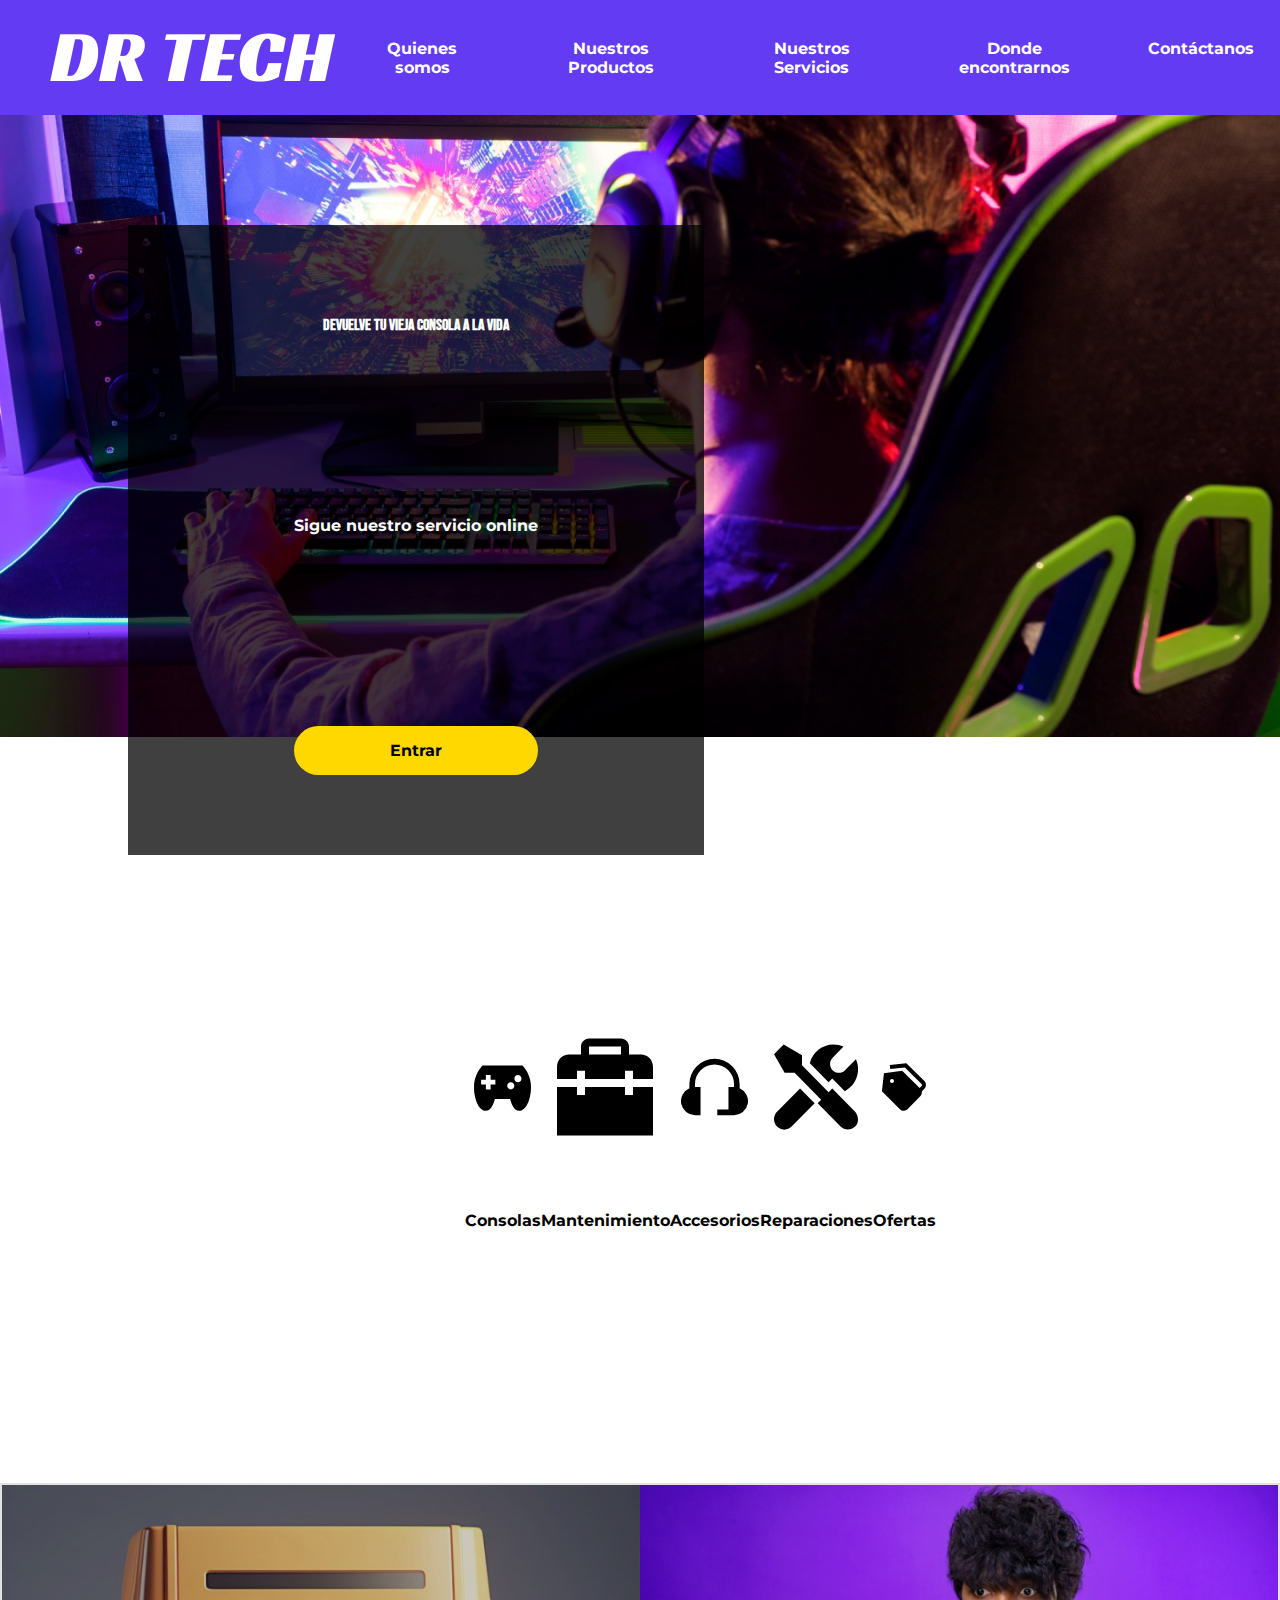
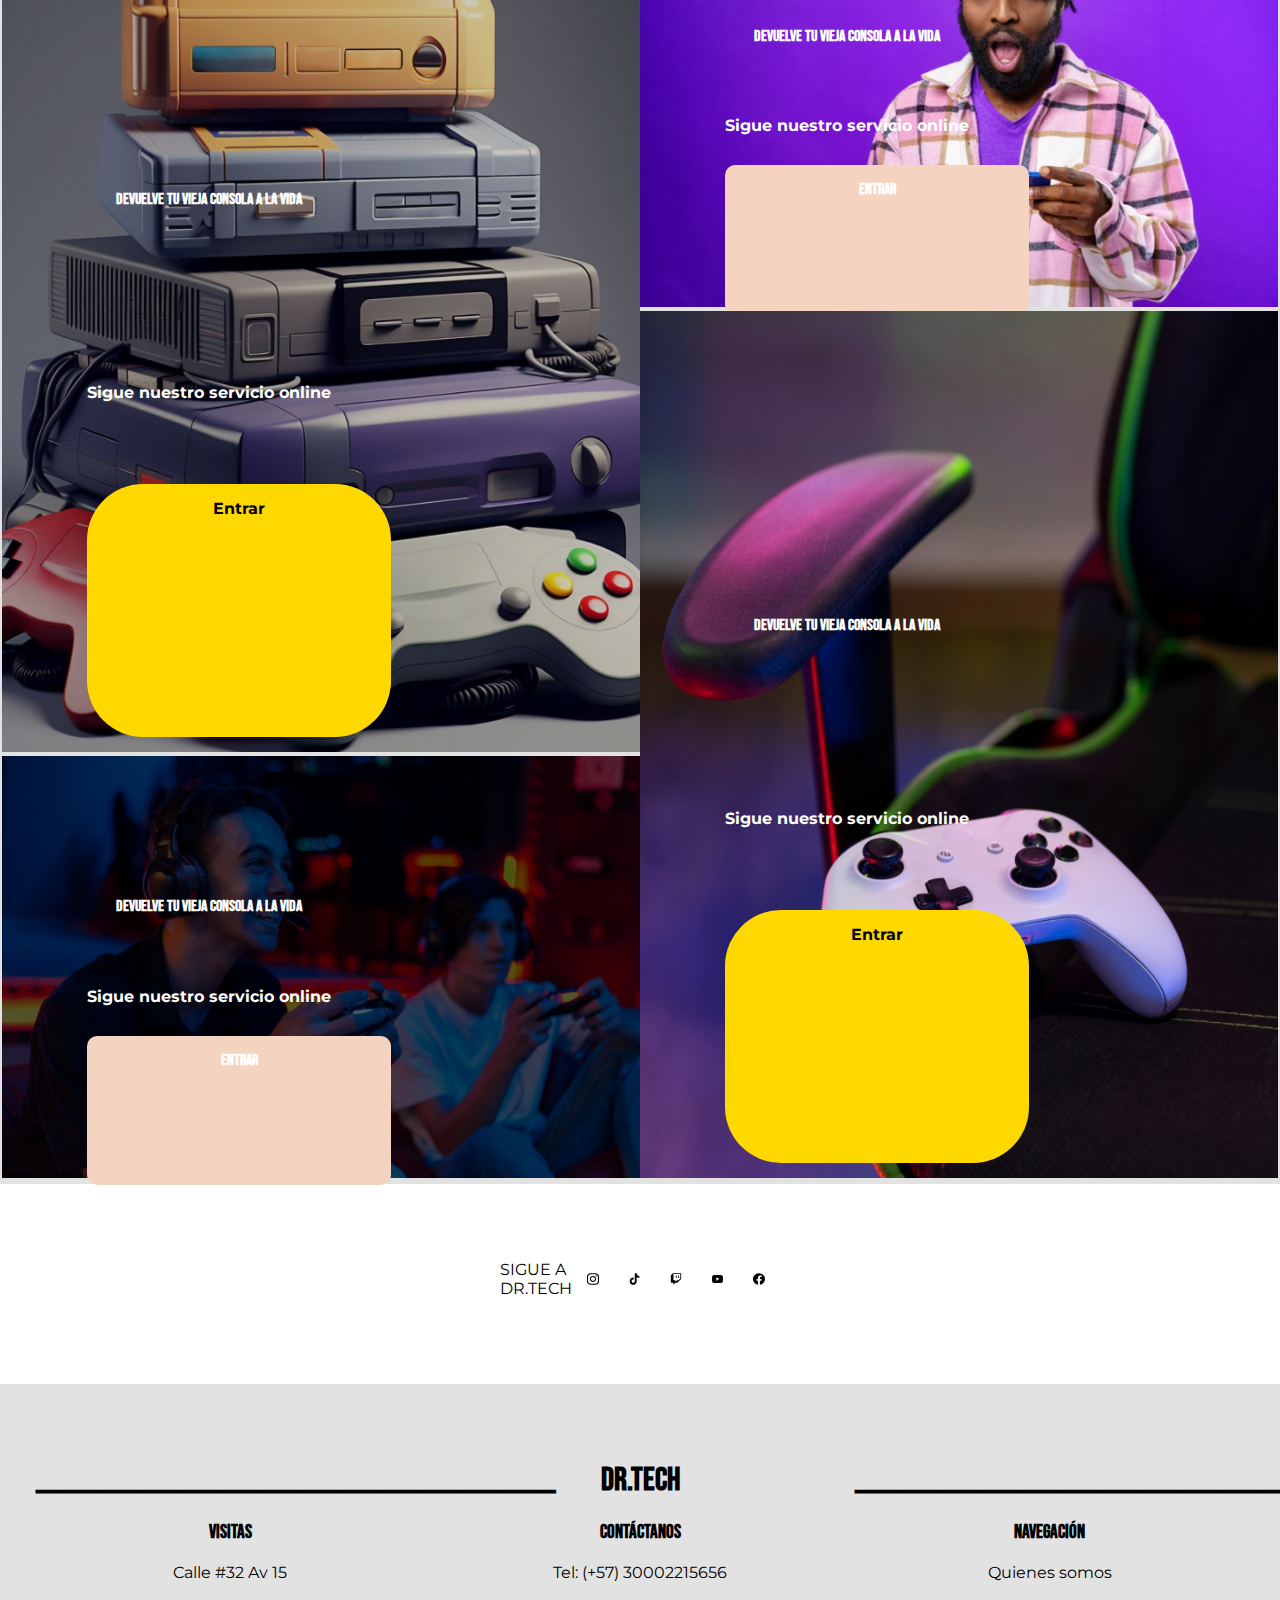
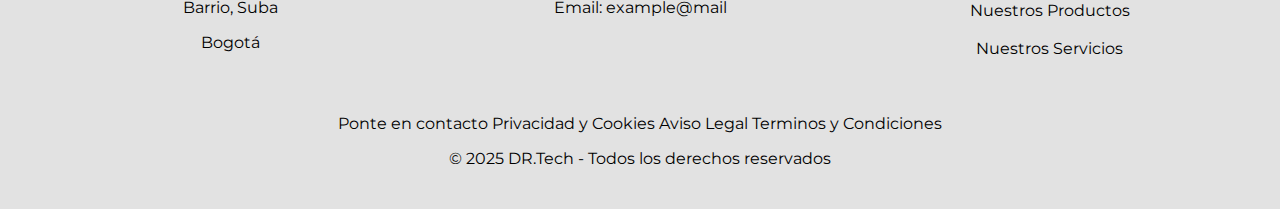
<file: index.html>
<!DOCTYPE html>
<html lang="es">
<head>
    <meta charset="UTF-8">
    <meta name="viewport" content="width=device-width, initial-scale=1.0">
    <title>DR.TECH: Reparación de controles y consolas de videojuegos</title>
    <link rel="stylesheet" href="styles.css">
</head>
<!-- Inicio de la página -->
<body>
    <header>
        <div class="header-logo">
            <img src="assests/drtechlogo3.png" alt="Logo de DR.Tech">
        </div>
        <nav class="nav-menu">
            <a href="index.html">Quienes somos</a>
            <a href="productos.html">Nuestros Productos</a>
            <a href="servicios.html">Nuestros Servicios</a>
            <a href="#footer">Donde encontrarnos</a>
            <a href="#footer">Contáctanos</a>
        </nav>
    </header>
    <!-- Imagen de portada -->
    <section class="headin">
        <div class="header-background">
            <img src="assests/header-drtech.jpg" alt="Imagen de portada" class="header-cover">
            <div class="header-overlay">
                <h1>Devuelve tu vieja consola a la vida</h1>
                <p>Sigue nuestro servicio online</p>
                <a href="#" class="boton-amarillo">Entrar</a>
            </div>
        </div>
    </section>
    <!-- Navegación entre las categorias de productos y servicios que se ofrecen -->
    <section class="categorias">
        <nav class="categorias-menu">
            <div class="casilla-categoria">
                <img src="assests/icons/gamepad.svg" alt="Consolas">
                <p>Consolas</p>
            </div>
            <div class="casilla-categoria">
                <img src="assests/icons/toolbox.svg" alt="Mantenimiento">
                <p>Mantenimiento</p>
            </div>
            <div class="casilla-categoria">
                <img src="assests/icons/headphones.svg" alt="Accesorios">
                <p>Accesorios</p>
            </div>
            <div class="casilla-categoria">
                <img src="assests/icons/tools.svg" alt="Reparaciones">
                <p>Reparaciones</p>
            </div>
            <div class="casilla-categoria">
                <img src="assests/icons/saletag.svg" alt="Ofertas">
                <p>Ofertas</p>
            </div>
        </nav>
    </section>
    <!-- Navegación entre el mosaico de imagenes -->
    <section class="hero">
        <div class="mosaico">
            <div class="mosaico-item">
                <a href="#inicio"><img src="assests/gamedevices-drtech.jpg" alt="Imagen 1"></a>
                <div class="mosaico-overlay">
                    <h2>Devuelve tu vieja consola a la vida</h2>
                    <p>Sigue nuestro servicio online</p>
                    <a href="#" class="boton-amarillo">Entrar</a>
                </div>
            </div>
            <div class="mosaico-item">
                <a href="#inicio"><img src="assests/mobilegame-drtech.jpg" alt="Imagen 2"></a>
                <div class="mosaico-overlay">
                    <h2>Devuelve tu vieja consola a la vida</h2>
                    <p>Sigue nuestro servicio online</p>
                    <a href="#" class="boton-morado">Entrar</a>
                </div>
            </div>
            <div class="mosaico-item">
                <a href="#inicio"><img src="assests/friends-drtech.jpg" alt="Imagen 3"></a>
                <div class="mosaico-overlay">
                    <h2>Devuelve tu vieja consola a la vida</h2>
                    <p>Sigue nuestro servicio online</p>
                    <a href="#" class="boton-morado">Entrar</a>
                </div>
            </div>
            <div class="mosaico-item">
                <a href="#inicio"><img src="assests/controller-drtech.jpg" alt="Imagen 4"></a>
                <div class="mosaico-overlay">
                    <h2>Devuelve tu vieja consola a la vida</h2>
                    <p>Sigue nuestro servicio online</p>
                    <a href="#" class="boton-amarillo">Entrar</a>
                </div>
            </div>
        </div>
    </section>
    <!-- Sección de redes sociales -->
    <section class="redes">
        <nav class="redes-sociales">
            <p>SIGUE A DR.TECH</p>
            <a href="https://www.instagram.com/drtechcolombia/"> <img src="assests/icons/instagram.svg" alt="Instagram"class="icono-redes"></a>
            <a href="https://www.tiktok.com/@drtechcolombia?lang=es"> <img src="assests/icons/tiktok.svg" alt="Tiktok"class="icono-redes"></a>
            <a href="https://www.twitch.tv/rutraris117"> <img src="assests/icons/twitch.svg" alt="Twitch"class="icono-redes"></a>
            <a href="https://www.youtube.com/@RutraRis117"> <img src="assests/icons/youtube.svg" alt="Youtube"class="icono-redes"></a>
            <a href="https://web.facebook.com/profile.php?id=61559639282635"> <img src="assests/icons/facebook.svg" alt="Facebook"class="icono-redes"></a>
        </nav>
    </section>
    <!-- Pie de página -->
    <footer id="footer">
        <div class="footer-columns">
            <div class="footer-column">
                <h1>____________________________________________________</h1>
                <h3>Visitas</h3>
                <p>Calle #32 Av 15</p>
                <p>Barrio, Suba</p>
                <p>Bogotá</p>
            </div>
            <div class="footer-column">
                <h1>DR.TECH</h1>
                <h3>Contáctanos</h3>
                <p>Tel: (+57) 30002215656</p>
                <p>Email: example@mail</p>
            </div>
            <div class="footer-column">
                <h1>____________________________________________________</h1>
                <h3>Navegación</h3>
                <a href="index.html">Quienes somos</a><br>
                <br>
                <a href="productos.html">Nuestros Productos</a><br>
                <br>
                <a href="servicios.html">Nuestros Servicios</a>
            </div>
        </div>
        <p>Ponte en contacto Privacidad y Cookies Aviso Legal Terminos y Condiciones</p>
        <p>&copy; 2025 DR.Tech - Todos los derechos reservados</p>
    </footer>
</body>
</html>
</file>
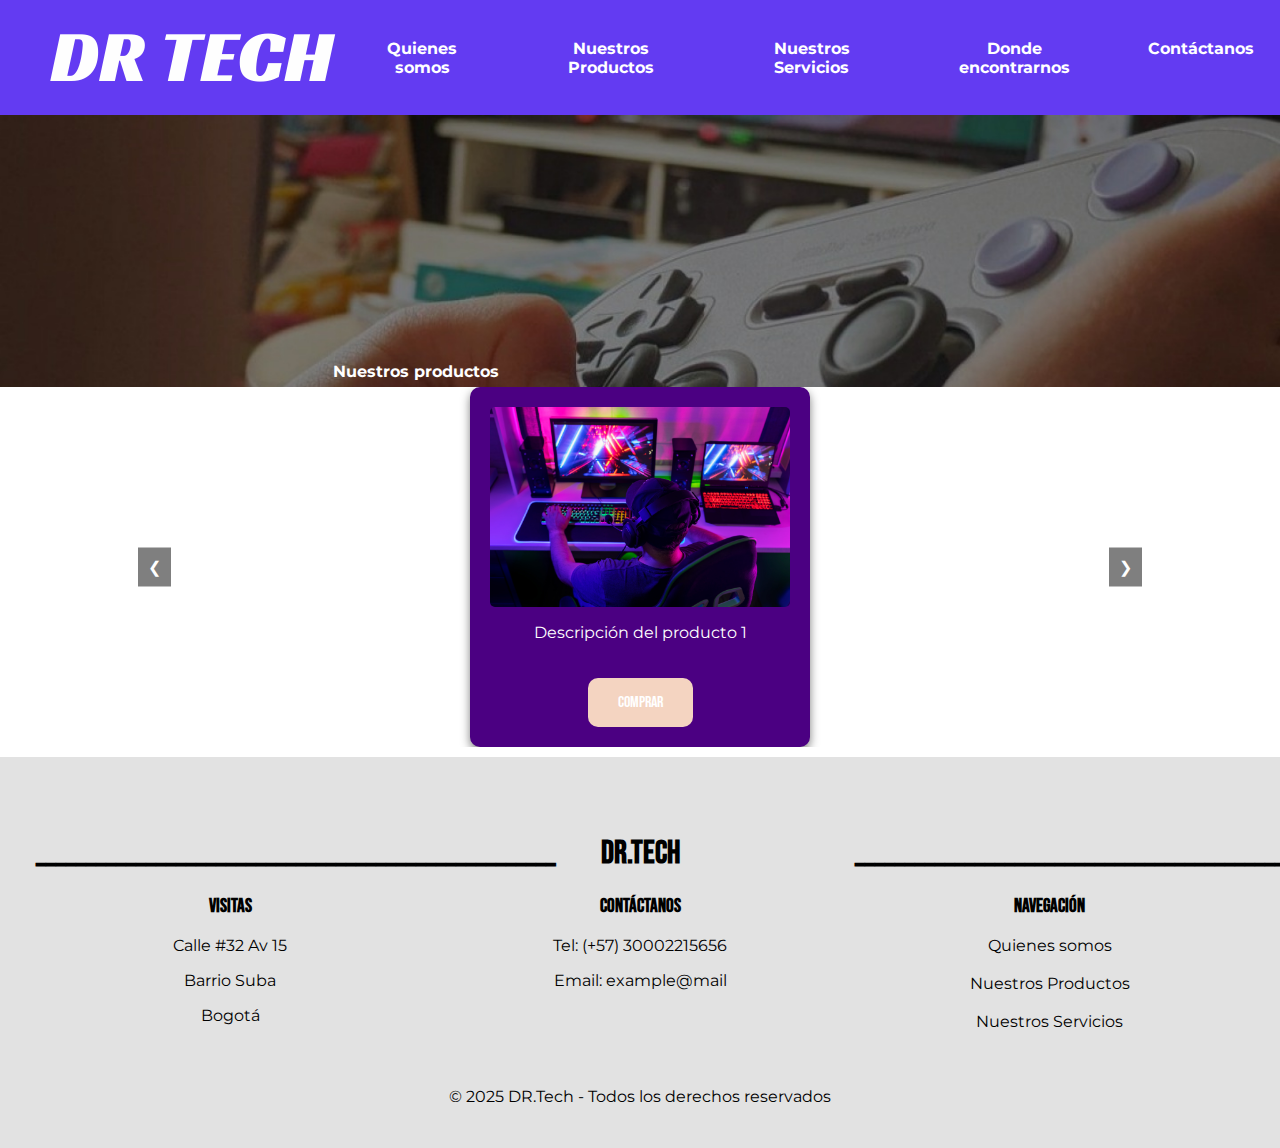
<file: productos.html>
<!DOCTYPE html>
<html lang="es">
<head>
    <meta charset="UTF-8">
    <meta name="viewport" content="width=device-width, initial-scale=1.0">
    <title>DR.TECH: Productos</title>
    <link rel="stylesheet" href="styles.css">
</head>
<body>
    <header>
        <div class="header-logo">
            <img src="assests/drtechlogo3.png" alt="Logo de DR.Tech">
        </div>
        <nav class="nav-menu">
            <a href="index.html">Quienes somos</a>
            <a href="productos.html">Nuestros Productos</a>
            <a href="servicios.html">Nuestros Servicios</a>
            <a href="#footer">Donde encontrarnos</a>
            <a href="#footer">Contáctanos</a>
        </nav>
    </header>
    <section class="headin">
        <div class="header-background">
            <img src="assests/goosegame-drtech.jpg" alt="Imagen de portada" class="header-cover">
            <div class="mosaico-overlay">
                <p>Nuestros productos</p>
                <h1>Nintendo</h1>
            </div>
        </div>
    </section>
    <section class="carrusel">
        <div class="carousel-container">
            <button class="prev" onclick="moveSlide(-1)">&#10094;</button>
            <div class="carousel-slide">
                <div class="producto">
                    <img src="assests/gamer-drtech.jpg" alt="Producto 1">
                    <p>Descripción del producto 1</p>
                    <a href="#" class="boton-morado">Comprar</a>
                </div>
                <div class="producto">
                    <img src="assests/gamedevices-drtech.jpg" alt="Producto 2">
                    <p>Descripción del producto 2</p>
                    <a href="#" class="boton-morado">Comprar</a>
                </div>
                <div class="producto">
                    <img src="assests/mobilegame-drtech.jpg" alt="Producto 3">
                    <p>Descripción del producto 3</p>
                    <a href="#" class="boton-morado">Comprar</a>
                </div>
            </div>
            <button class="next" onclick="moveSlide(1)">&#10095;</button>
        </div>
    </section>
    <footer id="footer">
        <div class="footer-columns">
            <div class="footer-column">
                <h1>____________________________________________________</h1>
                <h3>Visitas</h3>
                <p>Calle #32 Av 15</p>
                <p>Barrio Suba</p>
                <p>Bogotá</p>
            </div>
            <div class="footer-column">
                <h1>DR.TECH</h1>
                <h3>Contáctanos</h3>
                <p>Tel: (+57) 30002215656</p>
                <p>Email: example@mail</p>
            </div>
            <div class="footer-column">
                <h1>____________________________________________________</h1>
                <h3>Navegación</h3>
                <a href="index.html">Quienes somos</a><br>
                <br>
                <a href="productos.html">Nuestros Productos</a><br>
                <br>
                <a href="servicios.html">Nuestros Servicios</a>
            </div>
        </div>
        <p>&copy; 2025 DR.Tech - Todos los derechos reservados</p>
    </footer>
    <script src="script.js"></script>
</body>
</html>
</file>
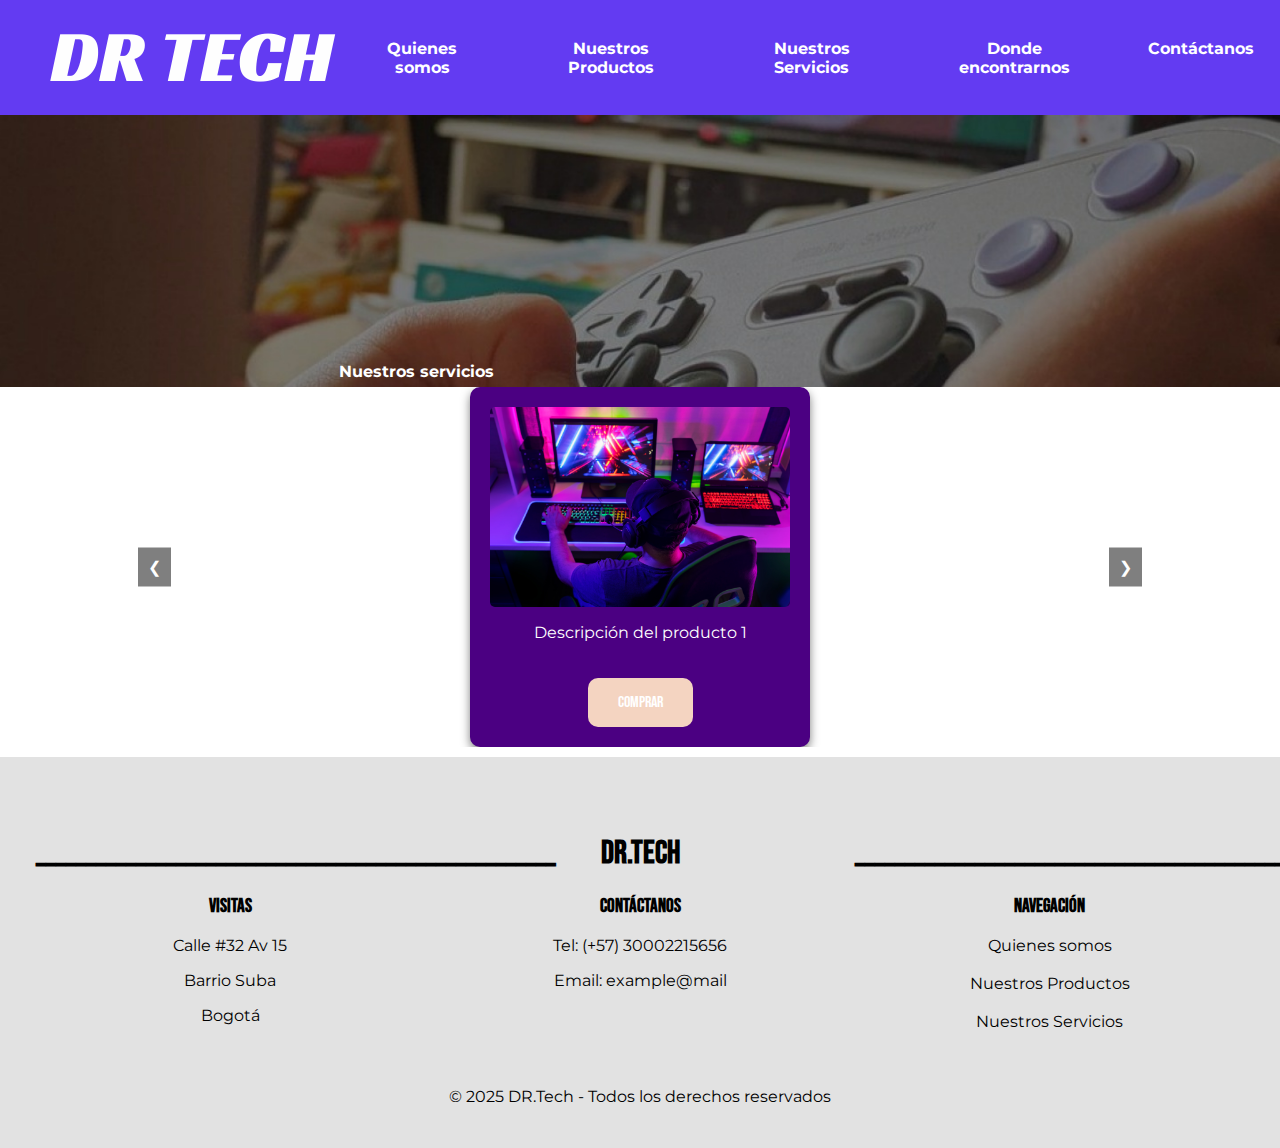
<file: servicios.html>
<!DOCTYPE html>
<html lang="es">
<head>
    <meta charset="UTF-8">
    <meta name="viewport" content="width=device-width, initial-scale=1.0">
    <title>DR.TECH: Servicios</title>
    <link rel="stylesheet" href="styles.css">
</head>
<body>
    <header>
        <div class="header-logo">
            <img src="assests/drtechlogo3.png" alt="Logo de DR.Tech">
        </div>
        <nav class="nav-menu">
            <a href="index.html">Quienes somos</a>
            <a href="productos.html">Nuestros Productos</a>
            <a href="servicios.html">Nuestros Servicios</a>
            <a href="#footer">Donde encontrarnos</a>
            <a href="#footer">Contáctanos</a>
        </nav>
    </header>
    <section class="headin">
        <div class="header-background">
            <img src="assests/goosegame-drtech.jpg" alt="Imagen de portada" class="header-cover">
            <div class="mosaico-overlay">
                <p>Nuestros servicios</p>
                <h1>Mantenimiento</h1>
            </div>
        </div>
    </section>
    <section class="carrusel">
        <div class="carousel-container">
            <button class="prev" onclick="moveSlide(-1)">&#10094;</button>
            <div class="carousel-slide">
                <div class="producto">
                    <img src="assests/gamer-drtech.jpg" alt="Producto 1">
                    <p>Descripción del producto 1</p>
                    <a href="#" class="boton-morado">Comprar</a>
                </div>
                <div class="producto">
                    <img src="assests/gamedevices-drtech.jpg" alt="Producto 2">
                    <p>Descripción del producto 2</p>
                    <a href="#" class="boton-morado">Comprar</a>
                </div>
                <div class="producto">
                    <img src="assests/mobilegame-drtech.jpg" alt="Producto 3">
                    <p>Descripción del producto 3</p>
                    <a href="#" class="boton-morado">Comprar</a>
                </div>
            </div>
            <button class="next" onclick="moveSlide(1)">&#10095;</button>
        </div>
    </section>
    <footer id="footer">
        <div class="footer-columns">
            <div class="footer-column">
                <h1>____________________________________________________</h1>
                <h3>Visitas</h3>
                <p>Calle #32 Av 15</p>
                <p>Barrio Suba</p>
                <p>Bogotá</p>
            </div>
            <div class="footer-column">
                <h1>DR.TECH</h1>
                <h3>Contáctanos</h3>
                <p>Tel: (+57) 30002215656</p>
                <p>Email: example@mail</p>
            </div>
            <div class="footer-column">
                <h1>____________________________________________________</h1>
                <h3>Navegación</h3>
                <a href="index.html">Quienes somos</a><br>
                <br>
                <a href="productos.html">Nuestros Productos</a><br>
                <br>
                <a href="servicios.html">Nuestros Servicios</a>
            </div>
        </div>
        <p>&copy; 2025 DR.Tech - Todos los derechos reservados</p>
    </footer>
    <script src="script.js"></script>
</body>
</html>
</file>
<file: styles.css>
@import url('https://fonts.googleapis.com/css2?family=Bebas+Neue&family=Montserrat:wght@300;400;700&display=swap');

body {
    font-family: 'Montserrat', sans-serif;
    margin: 0;
    padding: 0;
    text-align: center;
}

h1, h2, h3 {
    font-family: 'Bebas Neue', sans-serif;
}

header {
    background-color: #633BF2;
    padding: 2%;
    color: white;
    display: flex;
    justify-content: space-between;
    align-items: center;
}

.header-background {
    width: 100%;
    height: auto;
    color: white;
    font-size: 1em;
    overflow: hidden;
}

.header-background img {
    width: 100%;
    height: auto;
    display: block;
}

.header-overlay {
    position: absolute;
    top: 25%;
    left: 10%;
    width: 45%;
    height: 70%;
    background: rgba(0, 0, 0, 0.75);
    display: grid;
    align-items: center;
    justify-content: center;
    text-align: center;
}

.header-overlay h1 {
    color: white;
    font-size: 1em;
    margin: 0;
    padding: 10px;
}

.header-overlay p {
    color: white;
    font-weight: bold;
    font-size: 1em;
    margin: 10px 0;
}

.nav-menu {
    display: flex;
    gap: 60px;
}

nav {
    display: flex;
    justify-content: center;
}

nav a {
    text-decoration: none;
    color: white;
    font-weight: bold;
    font-size: 1em;
}

nav a:hover {
    color: black;
    font-weight: bold;
    background: #FFFFFF;
    border-radius: 56px;
}

/* Estilo de las categorías de productos y servicios */

.categorias {
    text-align: center;
    padding: 280px 700px;
    background: #FFFFFF;
}

.categoria-menu {
    display: flex;
    justify-content: left;
    gap: 300px;
}

.casilla-menu a {
    color: black;
    font-weight: bold;
    padding: 15px;
    border-radius: 5px;
}

.casilla-categoria img {
    width: 75%;
    height: 75%;
}

.casilla-categoria p {
    margin-top: 50px;
    font-size: 1em;
    color: black;
    font-weight: bold;
}

/* Estilo del mosaico de imagenes */

.hero {
    padding: 2px;
    background: #E2E2E2;
}

.hero img {
    max-width: 100%;
    height: auto;
}

.mosaico {
    grid-template-columns: repeat(2, 1fr);
    grid-auto-rows: minmax(150px, auto);
    display: grid;
}

.mosaico-item:nth-child(1) {
    grid-row: 1 / 3;
    grid-column: 1 / 1;
}

.mosaico-item:nth-child(2) {
    grid-row: 1 / 2;
    grid-column: 2 / 2;
}
.mosaico-item:nth-child(3) {
    grid-row: 3 / 4;
    grid-column: 1 / 1;
}

.mosaico-item:nth-child(4) {
    grid-row: 2 / 4;
    grid-column: 2 / 2;
}

.mosaico-item {
    position: relative;
}

.mosaico-item img {
    width: 100%;
    height: auto;
}

.mosaico-item a {
    width: 100%;
    height: 100%;
    justify-content: center;
    text-decoration: none;
    font-weight: bold;
    font-size: 1em;
    opacity: 1;
}

.mosaico-overlay {
    position: absolute;
    top: 25%;
    left: 10%;
    width: 45%;
    height: 70%;
    display: grid;
    align-items: center;
    justify-content: center;
    text-align: center;
}

.mosaico-overlay h2 {
    color: white;
    font-size: 1em;
    margin: 0;
    padding: 10px;
}

.mosaico-overlay p {
    color: white;
    font-weight: bold;
    font-size: 1em;
    margin: 10px 0;
}

/* Estilo de la sección de redes */

.redes {
    text-align: left;
    padding: 60px 500px;
    background: #FFFFFF;
}

.redes-sociales {
    display: flex;
    justify-content: left;
    font-size: 1em;
}

.redes-sociales a {
    text-decoration: none;
    color: black;
    font-weight: bold;
    padding: 15px;
    border-radius: 5px;
}

.redes-sociales a:hover {
    background: #E2E2E2;
}

.icono-redes {
    width: 100%;
    height: 100%;
}


/* Estilo del pie de página */

footer {
    background: #E2E2E2;
    color: black;
    padding: 2%;
    margin-top: 10px;
    text-align: center;
    font-size: 1em;
}

.footer-columns {
    display: flex;
    justify-content: space-around;
    flex-wrap: wrap;
    font-size: 1em;
    padding: 20px 0;
    background: #E2E2E2;
}

.footer-column {
    flex: 1;
    min-width: 200px;
    padding: 10px;
}

.footer-column a {
    color: black;
    text-decoration: none;
}

.footer-column a:hover {
    text-decoration: underline;
}

/* Estilo de los botones */

.boton-morado {
    display: inline-block;
    padding: 15px 30px;
    background: #F4D4C1;
    color: white;
    text-decoration: none;
    font-size: 1em;
    margin-top: 20px;
    border-radius: 10px;
    font-family: 'Bebas Neue';
}

.boton-morado:hover {
    background: #633BF2;
}

.boton-amarillo {
    display: inline-block;
    padding: 15px 30px;
    background: #FFD800;
    color: black;
    text-decoration: none;
    font-size: 1em;
    margin-top: 20px;
    border-radius: 56px;
    font-weight: bold;
    font-family: 'Montserrat', sans-serif;
}

.boton-amarillo:hover {
    background: #FFD800;
}

html {
    scroll-behavior: smooth;
}

/* Estilo del carrusel de imagenes de productos y servicios */

.carousel-container {
    position: relative;
    width: 80%;
    margin: auto;
    display: flex;
    align-items: center;
    justify-content: center;
}

.carousel-slide {
    display: flex;
    overflow: hidden;
    width: 100%;
    justify-content: center;
}

.producto {
    display: flex;
    flex-direction: column;
    align-items: center;
    justify-content: center;
    width: 300px;
    padding: 20px;
    background: #4B0082;
    color: white;
    text-align: center;
    border-radius: 10px;
    box-shadow: 0px 4px 10px rgba(0, 0, 0, 0.5); /* Sombra externa */
}

.producto img {
    width: 100%;
    height: auto;
    border-radius: 5px;
}

.prev, .next {
    position: absolute;
    top: 50%;
    transform: translateY(-50%);
    background: rgba(0, 0, 0, 0.5);
    color: white;
    border: none;
    padding: 10px;
    cursor: pointer;
    font-size: 1em;
}

.prev {
    left: 10px;
}

.next {
    right: 10px;
}
</file>
